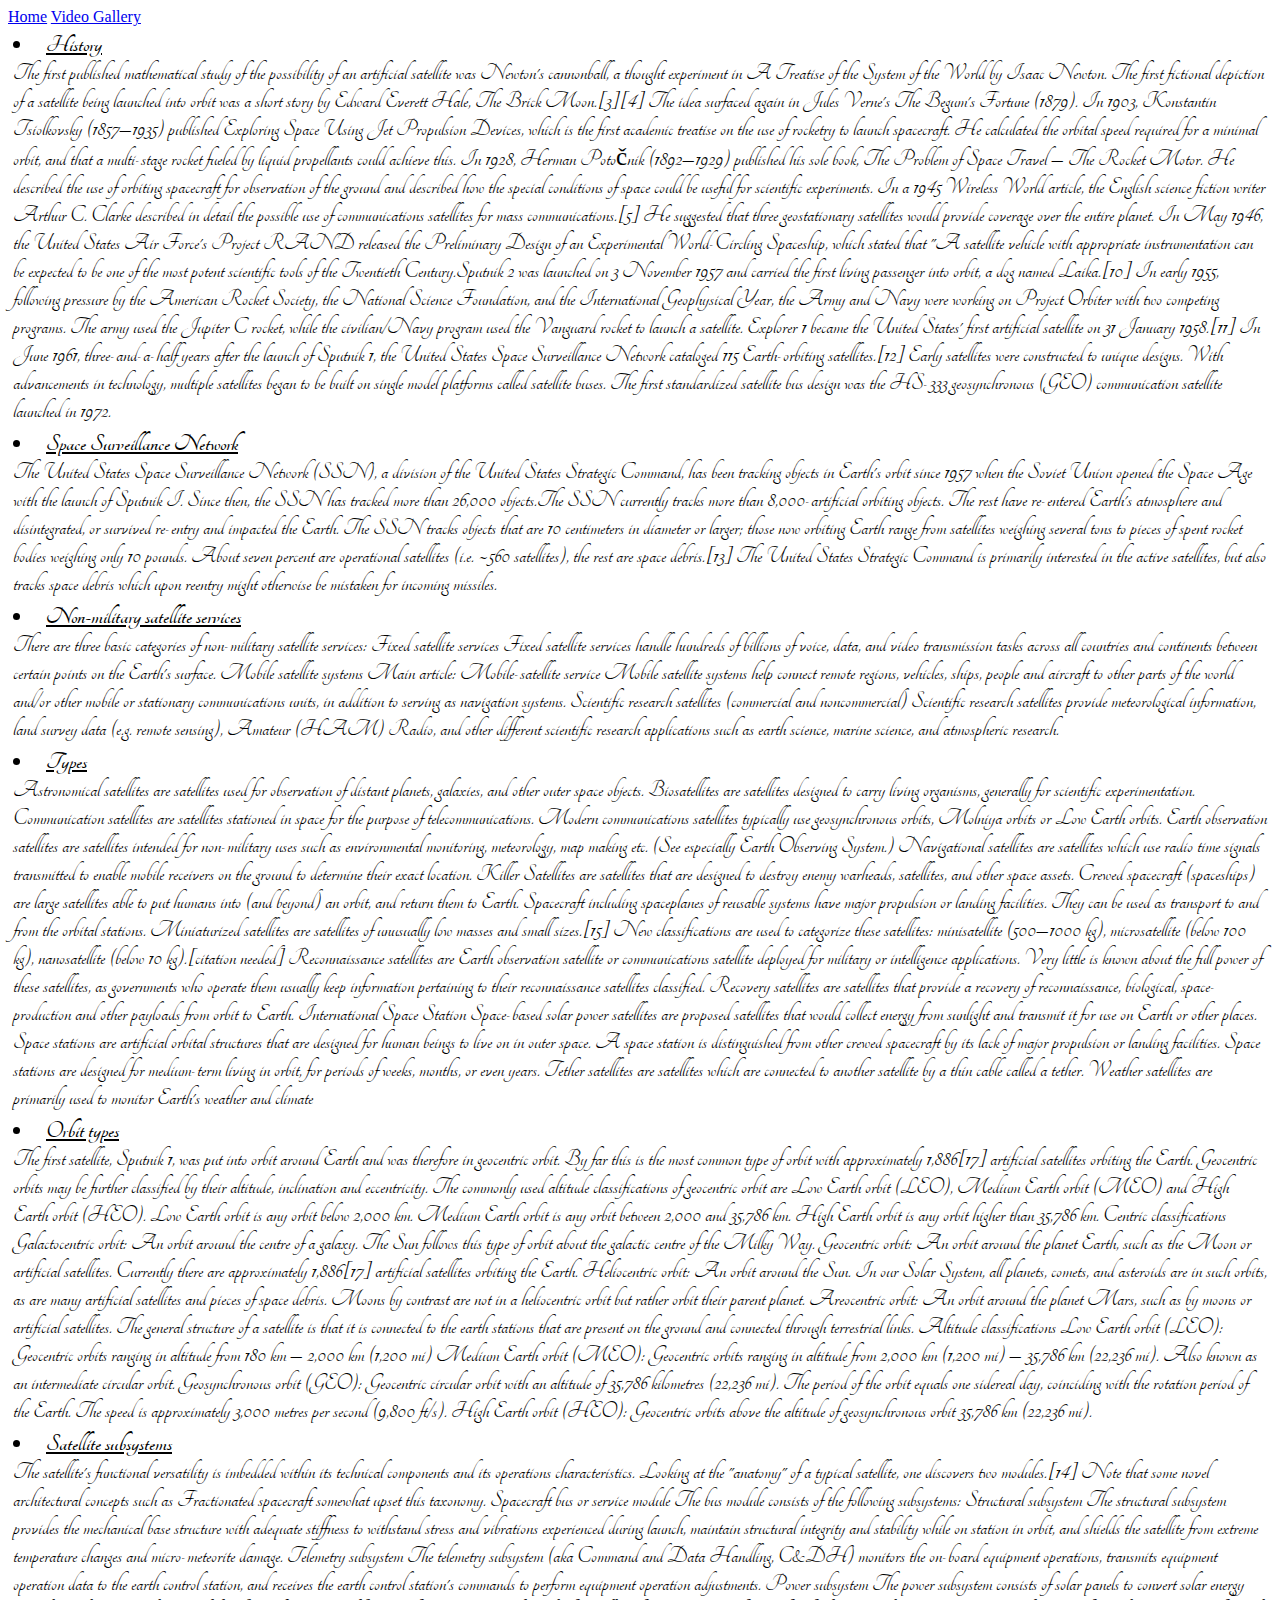
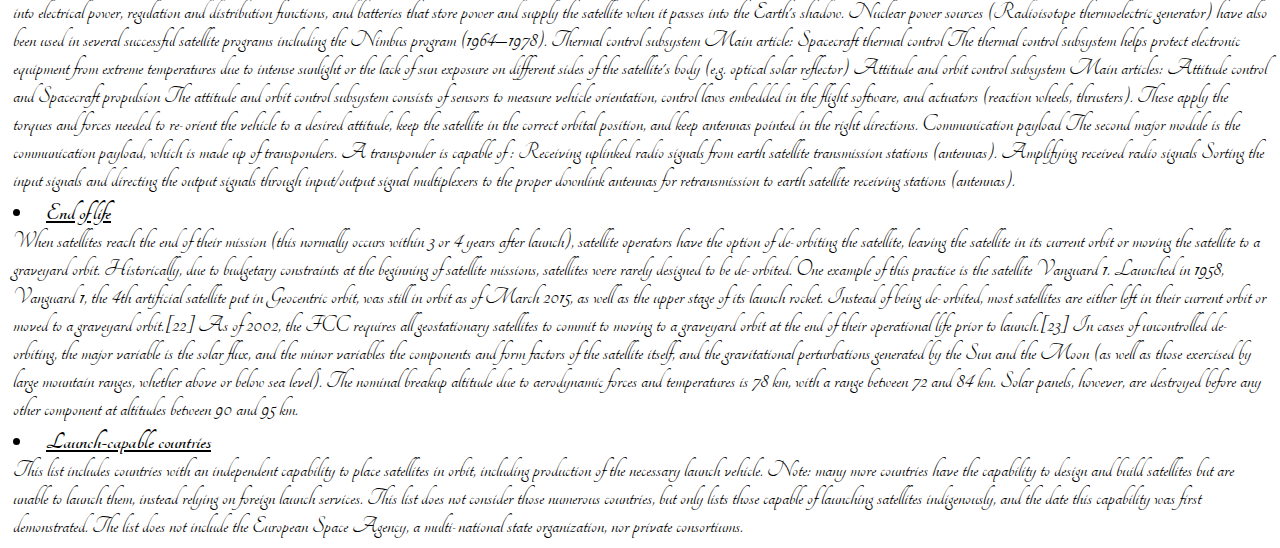
<file: index_1.html>
<html>
    <head>
        <title>Project_2</title>
        <link rel="stylesheet" type="text/css" href="style.css">
        <link href="https://fonts.googleapis.com/css?family=Satisfy&display=swap" rel="stylesheet"> 
        <link href="https://fonts.googleapis.com/css?family=Abril+Fatface|Satisfy&display=swap" rel="stylesheet"> 
        <link href="https://fonts.googleapis.com/css?family=Tangerine&display=swap" rel="stylesheet">  
</head>
    <body>
<a href="file:///home/rahul/projects/masai/week_2/index.html">Home</a>
<a href="file:///home/rahul/projects/masai/week_2/index_2.html">Video Gallery</a>





<li id="box1"><u><b>History</u></b>
    <br>The first published mathematical study of the possibility of an artificial satellite was Newton's cannonball, a thought experiment in A Treatise of the System of the World by Isaac Newton. The first fictional depiction of a satellite being launched into orbit was a short story by Edward Everett Hale, The Brick Moon.[3][4] The idea surfaced again in Jules Verne's The Begum's Fortune (1879). In 1903, Konstantin Tsiolkovsky (1857–1935) published Exploring Space Using Jet Propulsion Devices, which is the first academic treatise on the use of rocketry to launch spacecraft. He calculated the orbital speed required for a minimal orbit, and that a multi-stage rocket fueled by liquid propellants could achieve this.

    In 1928, Herman Potočnik (1892–1929) published his sole book, The Problem of Space Travel – The Rocket Motor. He described the use of orbiting spacecraft for observation of the ground and described how the special conditions of space could be useful for scientific experiments.
    
    In a 1945 Wireless World article, the English science fiction writer Arthur C. Clarke described in detail the possible use of communications satellites for mass communications.[5] He suggested that three geostationary satellites would provide coverage over the entire planet.
    
    In May 1946, the United States Air Force's Project RAND released the Preliminary Design of an Experimental World-Circling Spaceship, which stated that "A satellite vehicle with appropriate instrumentation can be expected to be one of the most potent scientific tools of the Twentieth Century.Sputnik 2 was launched on 3 November 1957 and carried the first living passenger into orbit, a dog named Laika.[10]

    In early 1955, following pressure by the American Rocket Society, the National Science Foundation, and the International Geophysical Year, the Army and Navy were working on Project Orbiter with two competing programs. The army used the Jupiter C rocket, while the civilian/Navy program used the Vanguard rocket to launch a satellite. Explorer 1 became the United States' first artificial satellite on 31 January 1958.[11]
    
    In June 1961, three-and-a-half years after the launch of Sputnik 1, the United States Space Surveillance Network cataloged 115 Earth-orbiting satellites.[12]
    
    Early satellites were constructed to unique designs. With advancements in technology, multiple satellites began to be built on single model platforms called satellite buses. The first standardized satellite bus design was the HS-333 geosynchronous (GEO) communication satellite launched in 1972. 
    
</li>
<li id="box1"><u><b>Space Surveillance Network</u></b>
<br>The United States Space Surveillance Network (SSN), a division of the United States Strategic Command, has been tracking objects in Earth's orbit since 1957 when the Soviet Union opened the Space Age with the launch of Sputnik I. Since then, the SSN has tracked more than 26,000 objects.The SSN currently tracks more than 8,000-artificial orbiting objects. The rest have re-entered Earth's atmosphere and disintegrated, or survived re-entry and impacted the Earth. The SSN tracks objects that are 10 centimeters in diameter or larger; those now orbiting Earth range from satellites weighing several tons to pieces of spent rocket bodies weighing only 10 pounds. About seven percent are operational satellites (i.e. ~560 satellites), the rest are space debris.[13] The United States Strategic Command is primarily interested in the active satellites, but also tracks space debris which upon reentry might otherwise be mistaken for incoming missiles. 
</li>
<li id="box1"><u><b>Non-military satellite services</u></b>
<br>There are three basic categories of non-military satellite services:
Fixed satellite services
Fixed satellite services handle hundreds of billions of voice, data, and video transmission tasks across all countries and continents between certain points on the Earth's surface.
Mobile satellite systems
Main article: Mobile-satellite service
Mobile satellite systems help connect remote regions, vehicles, ships, people and aircraft to other parts of the world and/or other mobile or stationary communications units, in addition to serving as navigation systems.
Scientific research satellites (commercial and noncommercial)
Scientific research satellites provide meteorological information, land survey data (e.g. remote sensing), Amateur (HAM) Radio, and other different scientific research applications such as earth science, marine science, and atmospheric research.
</li>
<li id="box1"><u><b>Types</u></b>
<br>Astronomical satellites are satellites used for observation of distant planets, galaxies, and other outer space objects.
Biosatellites are satellites designed to carry living organisms, generally for scientific experimentation.
Communication satellites are satellites stationed in space for the purpose of telecommunications. Modern communications satellites typically use geosynchronous orbits, Molniya orbits or Low Earth orbits.
Earth observation satellites are satellites intended for non-military uses such as environmental monitoring, meteorology, map making etc. (See especially Earth Observing System.)
Navigational satellites are satellites which use radio time signals transmitted to enable mobile receivers on the ground to determine their exact location.
Killer Satellites are satellites that are designed to destroy enemy warheads, satellites, and other space assets.
Crewed spacecraft (spaceships) are large satellites able to put humans into (and beyond) an orbit, and return them to Earth. Spacecraft including spaceplanes of reusable systems have major propulsion or landing facilities. They can be used as transport to and from the orbital stations.
Miniaturized satellites are satellites of unusually low masses and small sizes.[15] New classifications are used to categorize these satellites: minisatellite (500–1000 kg), microsatellite (below 100 kg), nanosatellite (below 10 kg).[citation needed]
Reconnaissance satellites are Earth observation satellite or communications satellite deployed for military or intelligence applications. Very little is known about the full power of these satellites, as governments who operate them usually keep information pertaining to their reconnaissance satellites classified.
Recovery satellites are satellites that provide a recovery of reconnaissance, biological, space-production and other payloads from orbit to Earth.
International Space Station
Space-based solar power satellites are proposed satellites that would collect energy from sunlight and transmit it for use on Earth or other places.
Space stations are artificial orbital structures that are designed for human beings to live on in outer space. A space station is distinguished from other crewed spacecraft by its lack of major propulsion or landing facilities. Space stations are designed for medium-term living in orbit, for periods of weeks, months, or even years.
Tether satellites are satellites which are connected to another satellite by a thin cable called a tether.
Weather satellites are primarily used to monitor Earth's weather and climate </li>
<li id="box1"><u><b>Orbit types</u></b>
<br>The first satellite, Sputnik 1, was put into orbit around Earth and was therefore in geocentric orbit. By far this is the most common type of orbit with approximately 1,886[17] artificial satellites orbiting the Earth. Geocentric orbits may be further classified by their altitude, inclination and eccentricity.
The commonly used altitude classifications of geocentric orbit are Low Earth orbit (LEO), Medium Earth orbit (MEO) and High Earth orbit (HEO). Low Earth orbit is any orbit below 2,000 km. Medium Earth orbit is any orbit between 2,000 and 35,786 km. High Earth orbit is any orbit higher than 35,786 km.
Centric classifications
    Galactocentric orbit: An orbit around the centre of a galaxy. The Sun follows this type of orbit about the galactic centre of the Milky Way.
    Geocentric orbit: An orbit around the planet Earth, such as the Moon or artificial satellites. Currently there are approximately 1,886[17] artificial satellites orbiting the Earth.
    Heliocentric orbit: An orbit around the Sun. In our Solar System, all planets, comets, and asteroids are in such orbits, as are many artificial satellites and pieces of space debris. Moons by contrast are not in a heliocentric orbit but rather orbit their parent planet.
    Areocentric orbit: An orbit around the planet Mars, such as by moons or artificial satellites.
The general structure of a satellite is that it is connected to the earth stations that are present on the ground and connected through terrestrial links.
Altitude classifications
    Low Earth orbit (LEO): Geocentric orbits ranging in altitude from 180 km – 2,000 km (1,200 mi)
    Medium Earth orbit (MEO): Geocentric orbits ranging in altitude from 2,000 km (1,200 mi) – 35,786 km (22,236 mi). Also known as an intermediate circular orbit.
    Geosynchronous orbit (GEO): Geocentric circular orbit with an altitude of 35,786 kilometres (22,236 mi). The period of the orbit equals one sidereal day, coinciding with the rotation period of the Earth. The speed is approximately 3,000 metres per second (9,800 ft/s).
    High Earth orbit (HEO): Geocentric orbits above the altitude of geosynchronous orbit 35,786 km (22,236 mi).
</li>
<li id="box1"><u><b>Satellite subsystems</u></b>
<br>The satellite's functional versatility is imbedded within its technical components and its operations characteristics. Looking at the "anatomy" of a typical satellite, one discovers two modules.[14] Note that some novel architectural concepts such as Fractionated spacecraft somewhat upset this taxonomy.
Spacecraft bus or service module
The bus module consists of the following subsystems:
Structural subsystem
The structural subsystem provides the mechanical base structure with adequate stiffness to withstand stress and vibrations experienced during launch, maintain structural integrity and stability while on station in orbit, and shields the satellite from extreme temperature changes and micro-meteorite damage.
Telemetry subsystem
The telemetry subsystem (aka Command and Data Handling, C&DH) monitors the on-board equipment operations, transmits equipment operation data to the earth control station, and receives the earth control station's commands to perform equipment operation adjustments.
Power subsystem
The power subsystem consists of solar panels to convert solar energy into electrical power, regulation and distribution functions, and batteries that store power and supply the satellite when it passes into the Earth's shadow. Nuclear power sources (Radioisotope thermoelectric generator) have also been used in several successful satellite programs including the Nimbus program (1964–1978).
Thermal control subsystem
Main article: Spacecraft thermal control
The thermal control subsystem helps protect electronic equipment from extreme temperatures due to intense sunlight or the lack of sun exposure on different sides of the satellite's body (e.g. optical solar reflector)
Attitude and orbit control subsystem
Main articles: Attitude control and Spacecraft propulsion
The attitude and orbit control subsystem consists of sensors to measure vehicle orientation, control laws embedded in the flight software, and actuators (reaction wheels, thrusters). These apply the torques and forces needed to re-orient the vehicle to a desired attitude, keep the satellite in the correct orbital position, and keep antennas pointed in the right directions.
Communication payload
The second major module is the communication payload, which is made up of transponders. A transponder is capable of :
Receiving uplinked radio signals from earth satellite transmission stations (antennas).
Amplifying received radio signals
Sorting the input signals and directing the output signals through input/output signal multiplexers to the proper downlink antennas for retransmission to earth satellite receiving stations (antennas).
</li>
<li id="box1"><u><b>End of life</u></b>
<br>When satellites reach the end of their mission (this normally occurs within 3 or 4 years after launch), satellite operators have the option of de-orbiting the satellite, leaving the satellite in its current orbit or moving the satellite to a graveyard orbit. Historically, due to budgetary constraints at the beginning of satellite missions, satellites were rarely designed to be de-orbited. One example of this practice is the satellite Vanguard 1. Launched in 1958, Vanguard 1, the 4th artificial satellite put in Geocentric orbit, was still in orbit as of March 2015, as well as the upper stage of its launch rocket.
Instead of being de-orbited, most satellites are either left in their current orbit or moved to a graveyard orbit.[22] As of 2002, the FCC requires all geostationary satellites to commit to moving to a graveyard orbit at the end of their operational life prior to launch.[23] In cases of uncontrolled de-orbiting, the major variable is the solar flux, and the minor variables the components and form factors of the satellite itself, and the gravitational perturbations generated by the Sun and the Moon (as well as those exercised by large mountain ranges, whether above or below sea level). The nominal breakup altitude due to aerodynamic forces and temperatures is 78 km, with a range between 72 and 84 km. Solar panels, however, are destroyed before any other component at altitudes between 90 and 95 km.
</li>
<li id="box1"><u><b>Launch-capable countries</u></b>
<br>This list includes countries with an independent capability to place satellites in orbit, including production of the necessary launch vehicle. Note: many more countries have the capability to design and build satellites but are unable to launch them, instead relying on foreign launch services. This list does not consider those numerous countries, but only lists those capable of launching satellites indigenously, and the date this capability was first demonstrated. The list does not include the European Space Agency, a multi-national state organization, nor private consortiums.



</li>
</div>
</body>
</html>
</file>
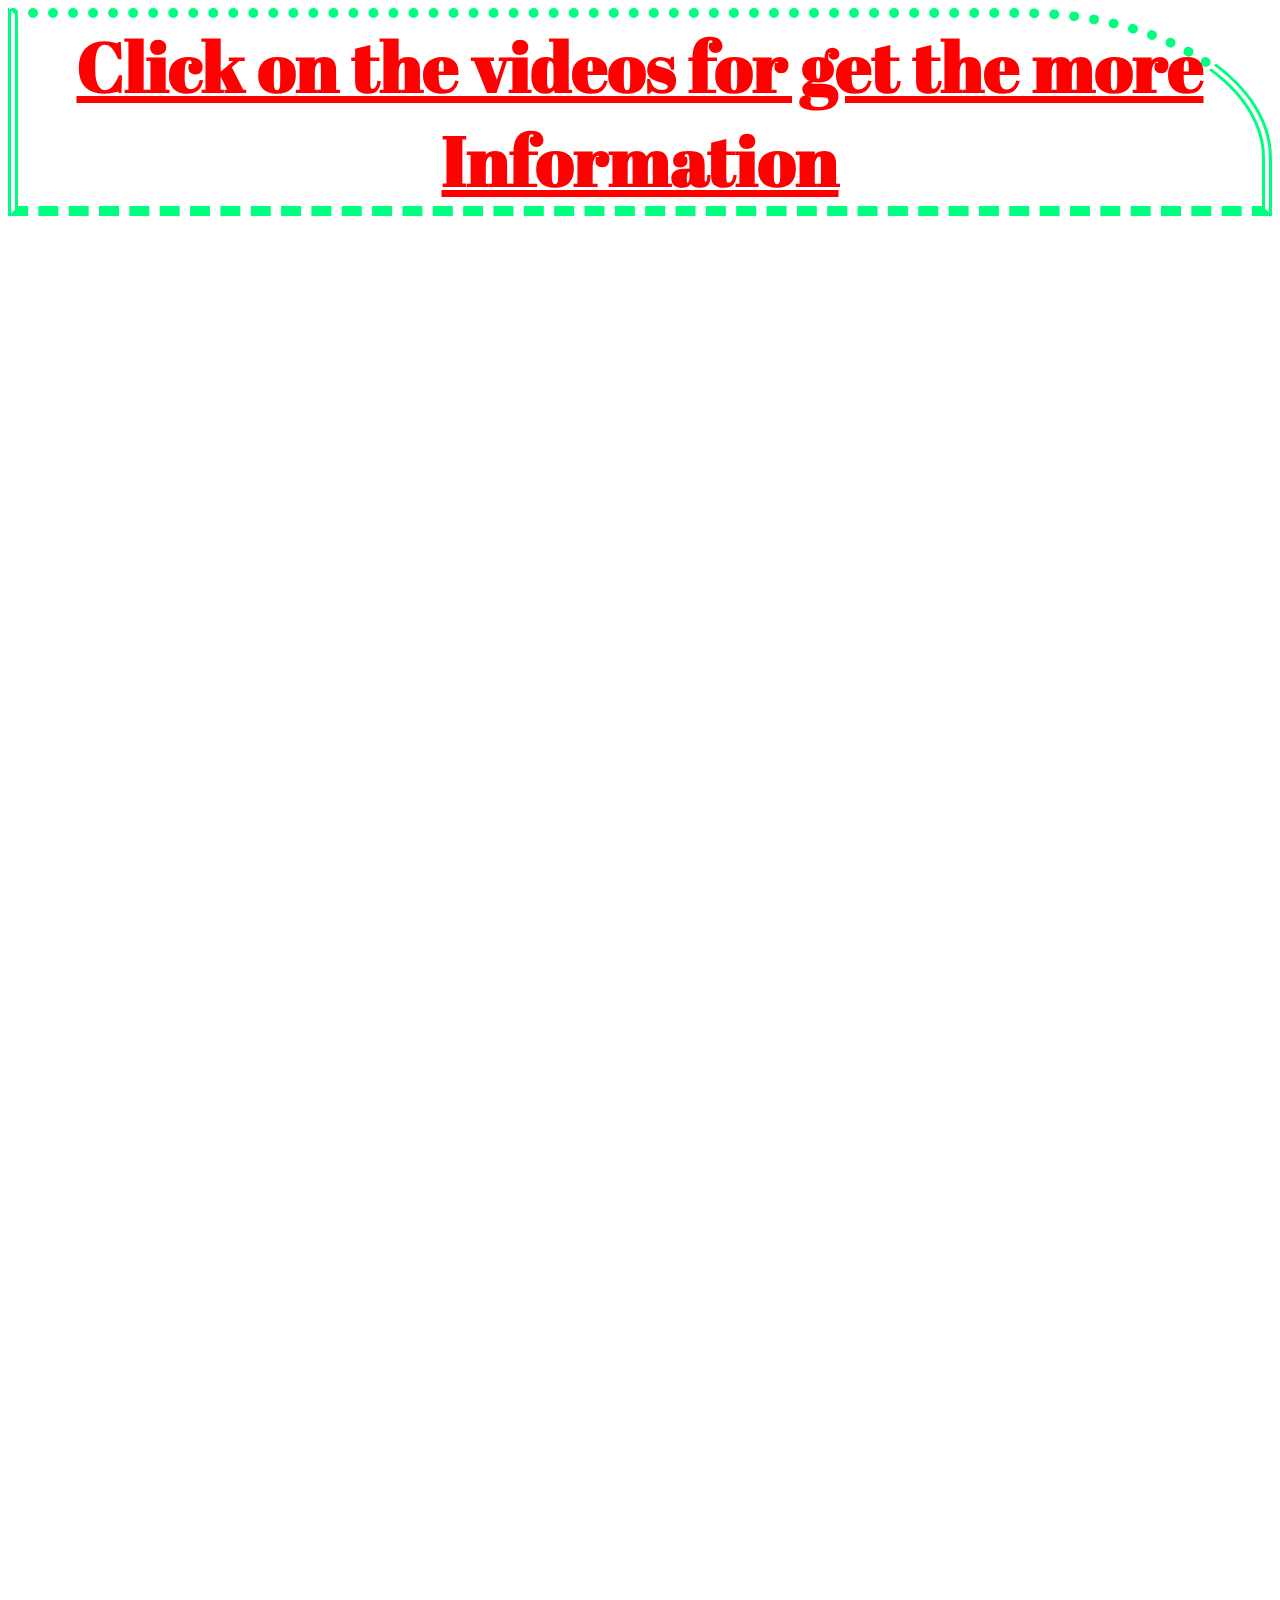
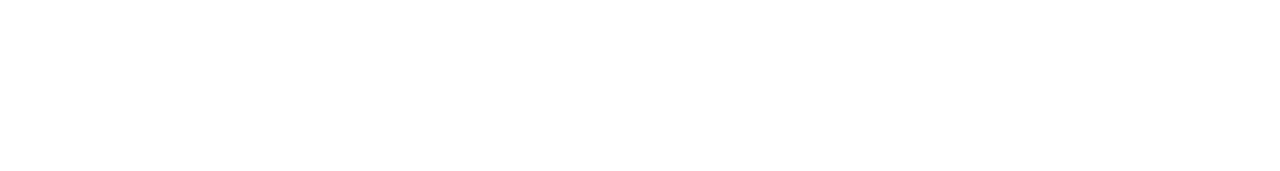
<file: index_2.html>
<html>
    <head>
        <title>Project_2</title>
                <link rel="stylesheet" type="text/css" href="style.css">
                <link href="https://fonts.googleapis.com/css?family=Satisfy&display=swap" rel="stylesheet"> 
                <link href="https://fonts.googleapis.com/css?family=Abril+Fatface|Satisfy&display=swap" rel="stylesheet"> 
                <link href="https://fonts.googleapis.com/css?family=Tangerine&display=swap" rel="stylesheet">  
        </head>
        <body>

            <h1><u>Click on the videos for get the more Information</u></h1>
            <div class="container">
       
        
        
    
    <iframe width="650" height="480" src="https://www.youtube.com/embed/ror4P1UAv_g" frameborder="0" allow="accelerometer; autoplay; encrypted-media; gyroscope; picture-in-picture" allowfullscreen></iframe>
    <iframe width="650" height="480" src="https://www.youtube.com/embed/gHRrQlE_x3E" frameborder="0" allow="accelerometer; autoplay; encrypted-media; gyroscope; picture-in-picture" allowfullscreen></iframe>
  
  
  
 <a id="id2" href="https://foundation.wikimedia.org/wiki/Privacy_policy">Privacy policy</a>
 <a id="id2" href="https://en.wikipedia.org/wiki/Wikipedia:About">About page</a>
 <a id="id2" href="https://en.wikipedia.org/wiki/Wikipedia:General_disclaimer">Disclaimer</a>
 <a id="id2" href="https://en.wikipedia.org/wiki/Wikipedia:Contact_us">Contact us</a>
 <a id="id2" href="https://www.mediawiki.org/wiki/How_to_contribute">Developers</a>
 <a id="id2" href="https://foundation.wikimedia.org/wiki/Cookie_statement">Cookie statement</a>
 <a id="id2" href="https://en.m.wikipedia.org/w/index.php?title=Wikipedia:About&mobileaction=toggle_view_mobile">Mobile view</a>

 <a id="id2" href="file:///home/rahul/projects/masai/week_2/index.html">Home</a>
 <a id="id2" href="file:///home/rahul/projects/masai/week_2/index_1.html">Description</a>
 <h4><u>Thankyou for visiting on this page</u></h4>
        
        </body>
    </head>
</html>
</file>
<file: style.css>
div{
            background-image:url(https://www.tokkoro.com/picsup/1285486-satellite.jpg);
             width: 1350px;
            height:1500px;
            font-size: 50px;
           }
           .container {
            margin: 0;
            padding: 0;
            display: flex;
            flex-wrap: wrap;
          }
          h1{
            text-align: center;
            border-top-right-radius: 250px 150px;
            border:springgreen 10px double;
            background-clip: content-box;
            border-top-style: dotted;
            border-bottom-style: dashed;
            font-size:70px;
            color:red;
            font-family: 'Abril Fatface', cursive;
           }            
           h6{
            color:white;
            font-family: 'Tangerine', cursive;
            font-size:50px;
            line-break: 5px;
        }
        p {
            background-image:url("https://images.pexels.com/photos/459335/pexels-photo-459335.jpeg?auto=compress&cs=tinysrgb&dpr=1&w=500");
            text-align:left;
            border-top-right-radius: 50%;
            border: salmon 10px double;
            background-clip: content-box;
            width:600px;
            height:500px;
            font-size: 50px;
            color:black;
            font-family: 'Satisfy', cursive;
        } 
           
        .class1{
            background-image: url("https://images.pexels.com/photos/960137/pexels-photo-960137.jpeg?auto=compress&cs=tinysrgb&dpr=2&h=650&w=940");
            
            color:white;
            height:650px;
            width:700px;
            float: right;
            border-top-right-radius: 20%;
            border: salmon 10px double;
            background-clip: content-box;
            font-family: 'Satisfy', cursive;
        } 
        #box1{
            flex-direction: column;
            font-family: 'Tangerine', cursive;
            margin:5px;
            font-size: 25px;
            
            background-image: url("https://images.pexels.com/photos/1939485/pexels-photo-1939485.jpeg?auto=compress&cs=tinysrgb&dpr=2&h=650&w=940");
        }    
        #id2{
            font-size:20px;
            flex-direction:row;
            color:white;
            margin:10px;
            margin-left: 50px;
            float:right;
        }
        h4{
            color:white;
            font-size:30px;
        }
</file>
